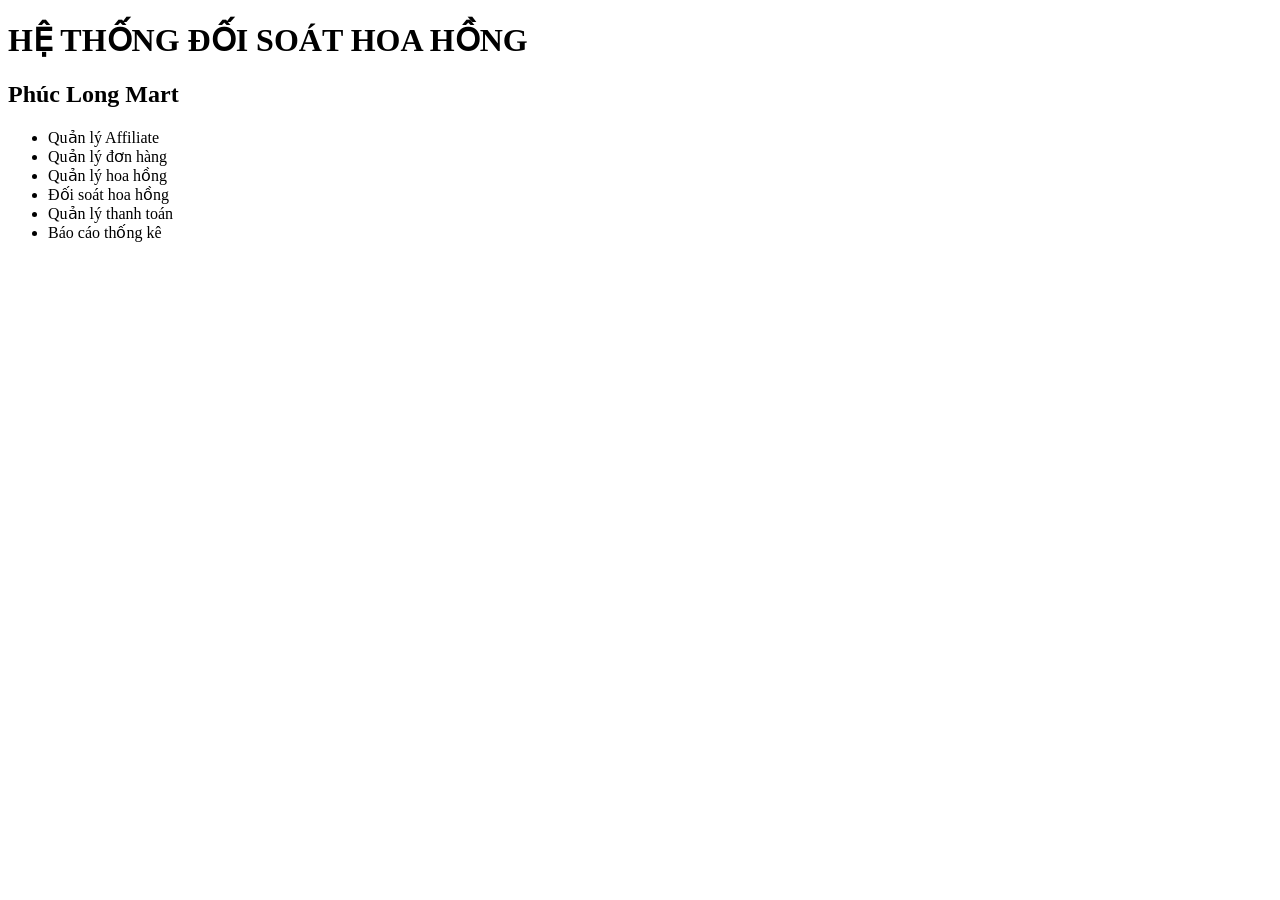
<file: frontend/index.html>
<!DOCTYPE html>
<html lang="vi">
<head>
    <meta charset="UTF-8">
    <title>Phúc Long Mart Affiliate</title>
</head>
<body>
    <h1>HỆ THỐNG ĐỐI SOÁT HOA HỒNG</h1>
    <h2>Phúc Long Mart</h2>

    <ul>
        <li>Quản lý Affiliate</li>
        <li>Quản lý đơn hàng</li>
        <li>Quản lý hoa hồng</li>
        <li>Đối soát hoa hồng</li>
        <li>Quản lý thanh toán</li>
        <li>Báo cáo thống kê</li>
    </ul>
</body>
</html>
</file>
